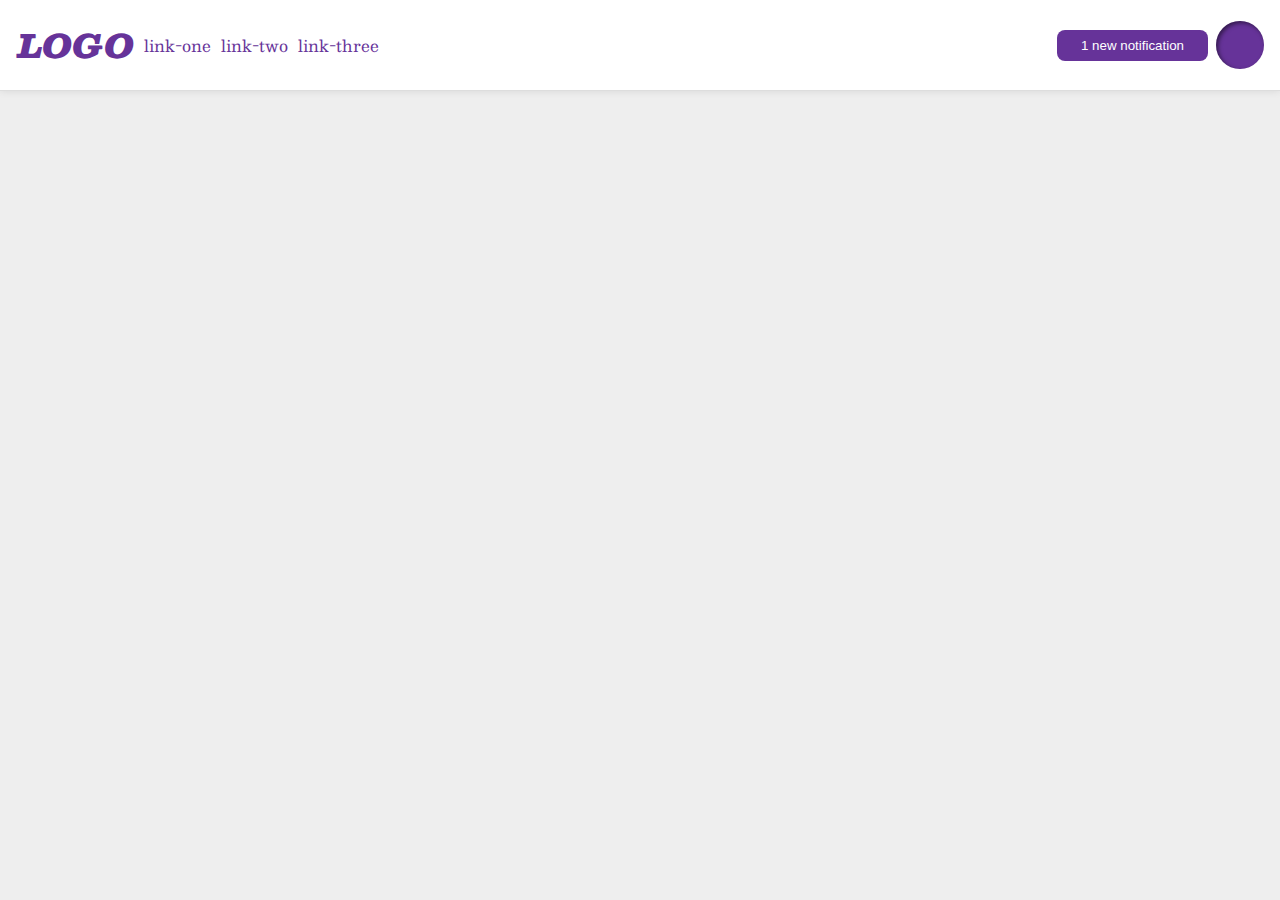
<file: flex/03-flex-header-2/index.html>
<!DOCTYPE html>
<html lang="en">
  <head>
    <meta charset="UTF-8">
    <meta http-equiv="X-UA-Compatible" content="IE=edge">
    <meta name="viewport" content="width=device-width, initial-scale=1.0">
    <title>Flex Header 2</title>
    <link rel="stylesheet" href="style.css">
  </head>
  <body>
    <div class="header">
      <div class="left">
      <div class="logo">
        LOGO
      </div>
      <ul class="links">
        <li><a href="https://google.com">link-one</a></li>
        <li><a href="https://google.com">link-two</a></li>
        <li><a href="https://google.com">link-three</a></li>
      </ul>
    </div>
    <div class="right">
      <button class="notifications">
        1 new notification
      </button>
      <div class="profile-image"></div>
      </div>
    </div>
  </body>
</html>
</file>
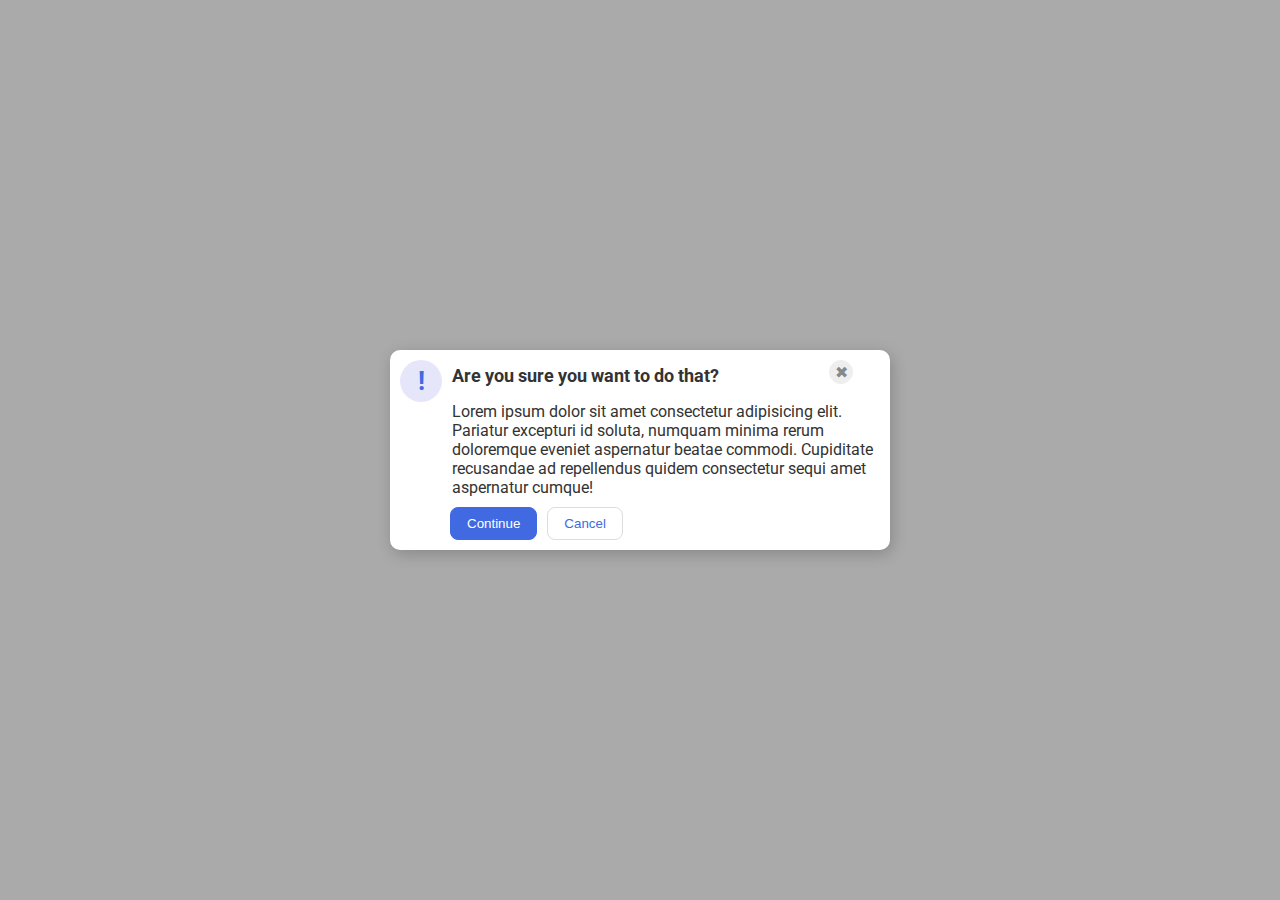
<file: flex/05-flex-modal/index.html>
<!DOCTYPE html>
<html lang="en">
  <head>
    <meta charset="UTF-8">
    <meta http-equiv="X-UA-Compatible" content="IE=edge">
    <meta name="viewport" content="width=device-width, initial-scale=1.0">
    <link rel="stylesheet" href="style.css">
    <title>Modal</title>
  </head>



  <body>
    <div class="modal">
      <div class="icon">!</div>
      <div class="header">Are you sure you want to do that?</div>
      <button class="close-button">✖</button>
      <div class="text">Lorem ipsum dolor sit amet consectetur adipisicing elit. Pariatur excepturi id soluta, numquam minima rerum doloremque eveniet aspernatur beatae commodi. Cupiditate recusandae ad repellendus quidem consectetur sequi amet aspernatur cumque!</div>
      <div class="buttons">
      <button class="continue">Continue</button>
      <button class="cancel">Cancel</button>
      </div>
    </div>
  </body>
</html>
</file>
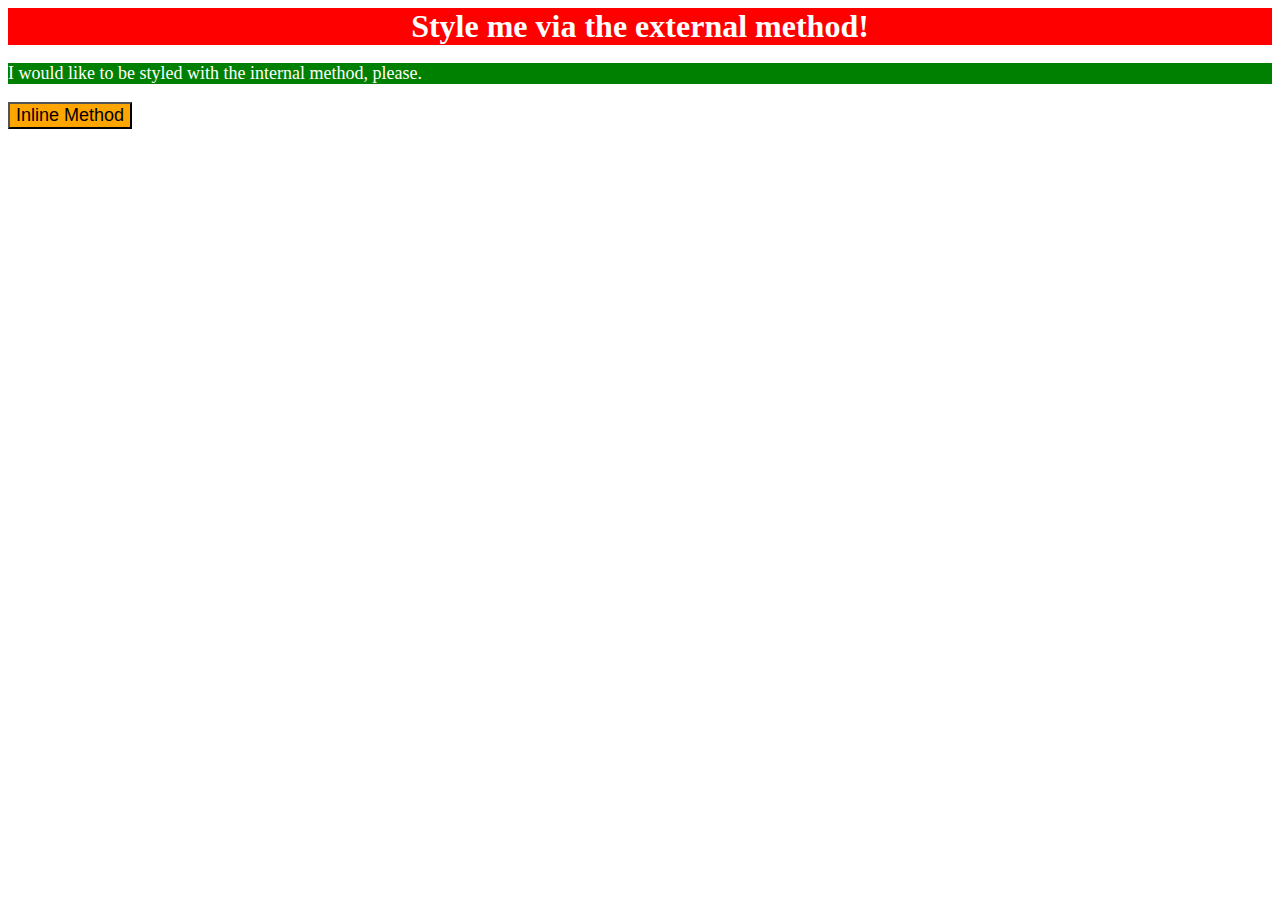
<file: foundations/01-css-methods/index.html>
<!DOCTYPE html>
<html lang="en">
  <head>
    <meta charset="UTF-8" />
    <meta http-equiv="X-UA-Compatible" content="IE=edge" />
    <meta name="viewport" content="width=device-width, initial-scale=1.0" />
    <title>Methods for Adding CSS</title>
    <link rel="stylesheet" href="style.css" />
    <style>
      p {
        background-color: green;
        color: white;
        font-size: 18px;
      }
    </style>
  </head>
  <body>
    <div>Style me via the external method!</div>
    <p>I would like to be styled with the internal method, please.</p>
    <button style="background-color: orange; font-size: 18px">
      Inline Method
    </button>
  </body>
</html>
</file>
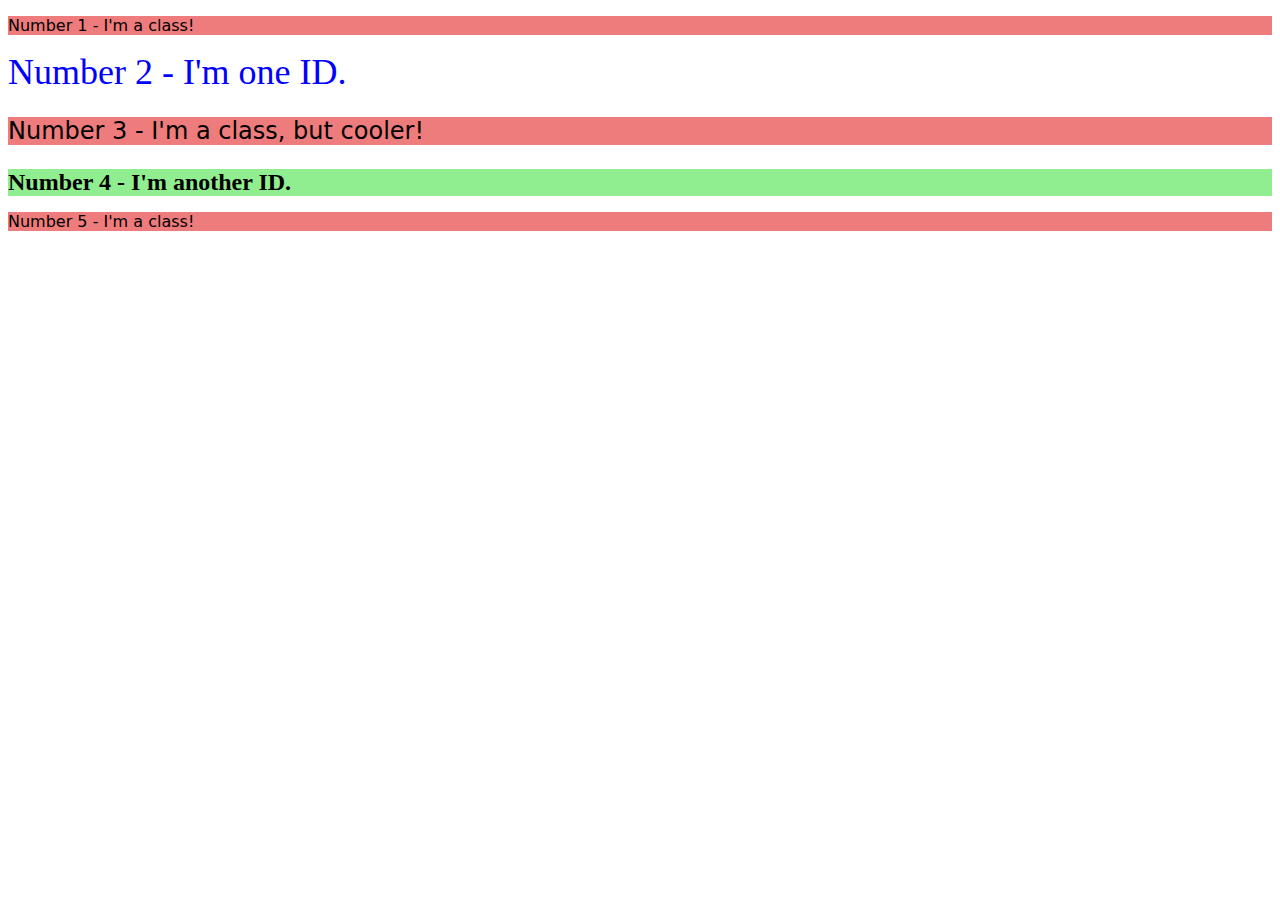
<file: foundations/02-class-id-selectors/index.html>
<!DOCTYPE html>
<html lang="en">
  <head>
    <meta charset="UTF-8">
    <meta http-equiv="X-UA-Compatible" content="IE=edge">
    <meta name="viewport" content="width=device-width, initial-scale=1.0">
    <title>Class and ID Selectors</title>
    <link rel="stylesheet" href="style.css">
  </head>
  <body>
    <p class="odd">Number 1 - I'm a class!</p>
    <div id="bigblue">Number 2 - I'm one ID.</div>
    <p class="odd third">Number 3 - I'm a class, but cooler!</p>
    <div id="fourth">Number 4 - I'm another ID.</div>
    <p class="odd">Number 5 - I'm a class!</p>
  </body>
</html>
</file>
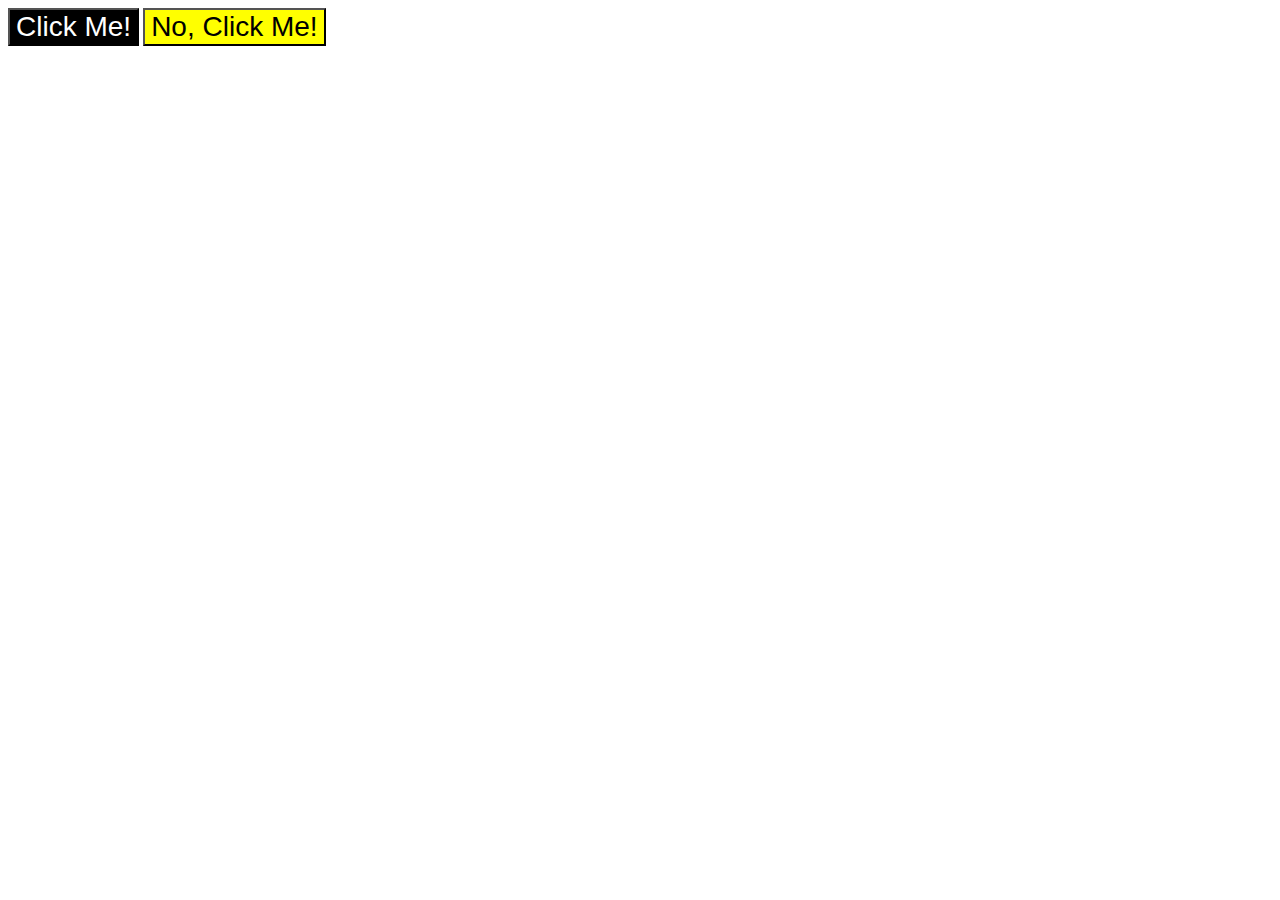
<file: foundations/03-grouping-selectors/index.html>
<!DOCTYPE html>
<html lang="en">
  <head>
    <meta charset="UTF-8" />
    <meta http-equiv="X-UA-Compatible" content="IE=edge" />
    <meta name="viewport" content="width=device-width, initial-scale=1.0" />
    <title>Grouping Selectors</title>
    <link rel="stylesheet" href="style.css" />
  </head>
  <body>
    <button class="button-left">Click Me!</button>
    <button class="button-right">No, Click Me!</button>
  </body>
</html>
</file>
<file: flex/03-flex-header-2/style.css>
/* this is some magical font-importing.  
you'll learn about it later. */
@import url('https://fonts.googleapis.com/css2?family=Besley:ital,wght@0,400;1,900&display=swap');

body {
  margin: 0;
  background: #eee;
  font-family: Besley, serif;
}

.header {
  background: white;
  border-bottom: 1px solid #ddd;
  box-shadow: 0 0 8px rgba(0,0,0,.1);
  padding: 8px;
  display: flex;
  justify-content: space-between;
}

.profile-image {
  background: rebeccapurple;
  box-shadow: inset 2px 2px 4px rgba(0,0,0,.5);
  border-radius: 50%;
  margin: 8px;
  width: 48px;
  height: 48px;
  display: flex;
  justify-content: flex-end;
}

.logo {
  color: rebeccapurple;
  font-size: 32px;
  font-weight: 900;
  font-style: italic;
  margin: 10px;
  display: flex;
}

.links { 
  margin: 0px;
  padding: 0px;
  display: flex;
  flex-direction: row;
  margin-right: auto;
  justify-content: flex-start;
  gap: 10px;
}


.right, .left {
  display: flex;
  align-items: center;
}

button {
  border: none;
  border-radius: 8px;
  background: rebeccapurple;
  color: white;
  padding: 8px 24px;
  margin: 8px;
  display: flex;
  gap: 20px;
  margin-right: auto;
  justify-content: flex-end;
}

a {
  /* this removes the line under our links */
  text-decoration: none;
  color: rebeccapurple;
}

ul {
  list-style-type: none;
}
</file>
<file: flex/05-flex-modal/style.css>
@import url('https://fonts.googleapis.com/css2?family=Roboto:wght@400;700&display=swap');

html, body {
  height: 100%;
}

body {
  font-family: Roboto, sans-serif;
  margin: 0;
  background: #aaa;
  color: #333;
  /* I'll give you this one for free lol */
  display: flex;
  justify-content: center;
}

.modal {
  background: white;
  width: 480px;
  border-radius: 10px;
  box-shadow: 2px 4px 16px rgba(0,0,0,.2);
  padding: 10px;
  display: flex;
  flex-wrap: wrap;
  margin: auto;
  flex-shrink: 0;
}

.icon {
  color: royalblue;
  font-size: 26px;
  font-weight: 700;
  background: lavender;
  width: 42px;
  height: 42px;
  border-radius: 50%;
  display: flex;
  align-items: center;
  justify-content: center;
}

.close-button {
  background: #eee;
  border-radius: 50%;
  color: #888;
  font-weight: 400;
  font-size: 16px;
  height: 24px;
  width: 24px;
  display: flex;
  align-items: center;
  justify-content: center;
  border: 1px solid #eee;
  padding: 0;
  margin-left: 100px;
}

.header{
  font-weight: bold;
  font-size: large;
  padding: 5px 10px;
  margin-top: 0px;
}

.text {
  display: flex;
  padding: 0px 52px;
  padding-right: 5px;
  align-items: flex-start;
  margin-top: 0px;
}

.buttons {
    display: flex;
    gap: 10px;
    padding-left: 50px; 
    margin-top: 10px;
}

button {
  cursor: pointer;
  padding: 8px 16px;
  border-radius: 8px;
}

button.continue {
  background: royalblue;
  border: 1px solid royalblue;
  color: white;
}

button.cancel {
  background: white;
  border: 1px solid #ddd;
  color: royalblue;
}
</file>
<file: foundations/01-css-methods/style.css>
div {
  background-color: red;
  color: white;
  text-align: center;
  font-size: 32px;
  font-weight: bold;
}
</file>
<file: foundations/02-class-id-selectors/style.css>
#bigblue {
  color: blue;
  font-size: 36px;
}

.odd {
  background-color: rgb(239, 124, 124);
  color: black;
  font-family: Verdana, "DejaVu Sans", sans-serif;

}

.third {
    font-size: 24px;
}

#fourth {
    background-color:  lightgreen;
    font-size: 24px;
    font-weight: bold;
}
]
</file>
<file: foundations/03-grouping-selectors/style.css>
.button-left,
.button-right {
  font-size: 28px;
  font-family: Helvetica, "Times New Roman", sans-serif;
}

.button-left {
  background-color: black;
  color: white;
}

.button-right {
  background-color: yellow;
}
</file>
